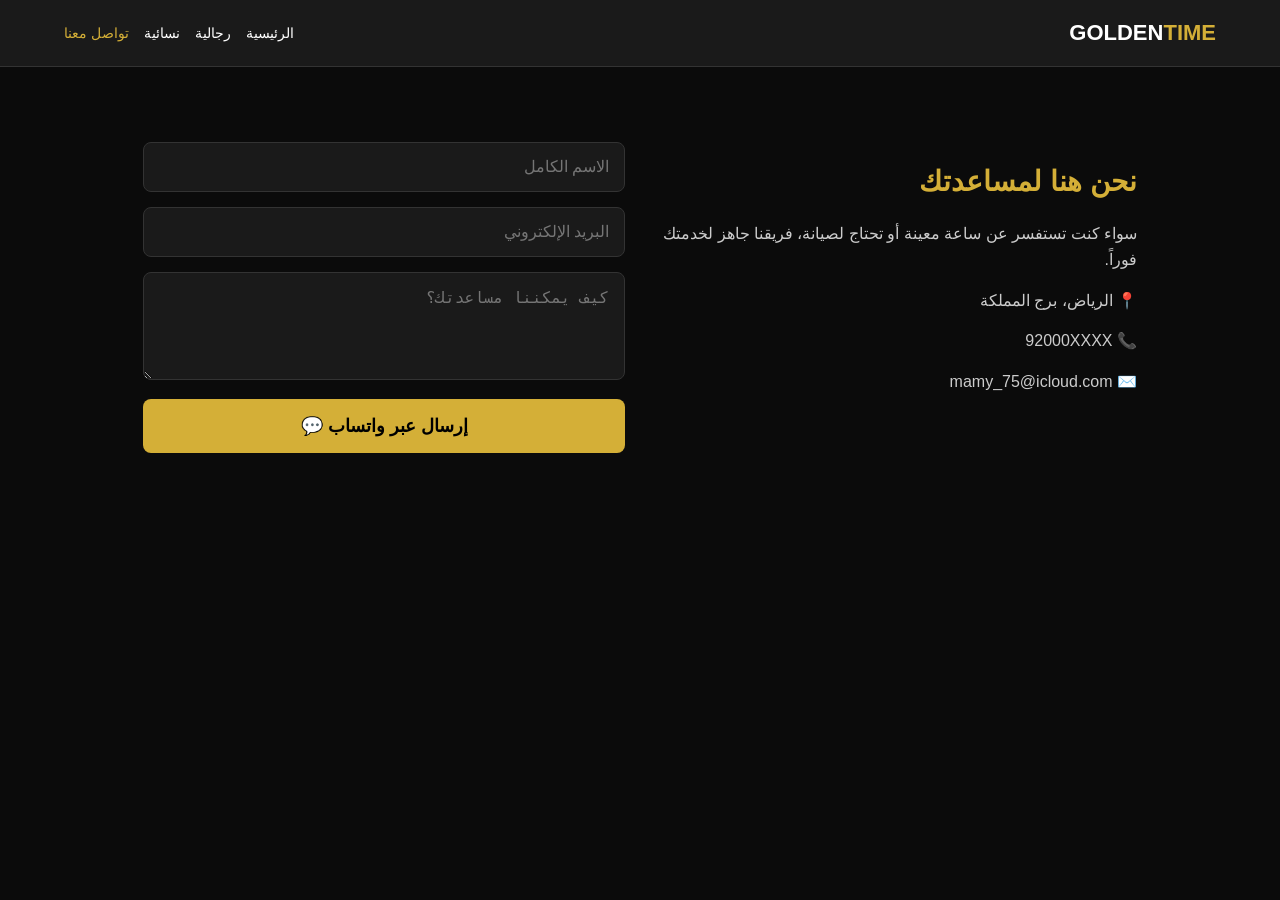
<file: ساعات/page2.html>
<!DOCTYPE html>
<html lang="ar" dir="rtl">
<head>
    <meta charset="UTF-8">
    <meta name="viewport" content="width=device-width, initial-scale=1.0">
    <title>تواصل معنا | GOLDEN TIME</title>
    <style>
        /* التنسيقات العامة */
        body { 
            background-color: #0b0b0b; 
            color: white; 
            font-family: 'Segoe UI', Tahoma, Geneva, Verdana, sans-serif; 
            margin: 0; 
            padding: 0;
        }
        
        header { 
            background: #1a1a1a; 
            padding: 20px 5%; 
            display: flex; 
            justify-content: space-between; 
            align-items: center; 
            border-bottom: 1px solid #333;
        }
        
        .logo { font-size: 22px; font-weight: bold; color: white; text-decoration: none; }
        .logo span { color: #D4AF37; }
        
        nav ul { list-style: none; display: flex; gap: 15px; margin: 0; padding: 0; }
        nav ul li a { color: white; text-decoration: none; font-size: 14px; transition: 0.3s; }
        
        /* حاوية التواصل - Flexbox */
        .contact-container {
            display: flex;
            justify-content: center;
            padding: 60px 10%;
            flex-wrap: wrap; /* يسمح بالعناصر بالنزول تحت بعضها */
        }
        
        .contact-info, .contact-form {
            flex: 1;
            min-width: 300px;
            margin: 15px;
        }
        
        .contact-info h2 { color: #D4AF37; font-size: 28px; }
        .contact-info p { margin: 15px 0; color: #ccc; line-height: 1.6; }
        
        /* تنسيق الفورم */
        .contact-form input, .contact-form textarea {
            width: 100%;
            padding: 15px;
            margin-bottom: 15px;
            background: #1a1a1a;
            border: 1px solid #333;
            color: white;
            border-radius: 8px;
            box-sizing: border-box; /* لضمان عدم خروج الحواف عن الحاوية */
            font-size: 16px; /* لمنع الزووم التلقائي في الآيفون */
        }
        
        .contact-form input:focus {
            border-color: #D4AF37;
            outline: none;
        }
        
        .submit-btn {
            width: 100%;
            background: #D4AF37;
            color: black;
            padding: 16px;
            border: none;
            font-weight: bold;
            font-size: 18px;
            border-radius: 8px;
            cursor: pointer;
            transition: 0.3s;
            display: flex;
            align-items: center;
            justify-content: center;
            gap: 10px;
        }

        .submit-btn:active {
            transform: scale(0.98);
        }

        /* --- تنسيقات الجوال (Media Queries) --- */
        @media (max-width: 768px) {
            header {
                flex-direction: column; /* شعار فوق المنيو */
                gap: 15px;
                text-align: center;
            }

            .contact-container {
                padding: 30px 5%; /* تقليل الحواف في الجوال */
            }

            .contact-info {
                text-align: center; /* توسيط النصوص في الجوال */
                margin-bottom: 40px;
            }

            .contact-info h2 {
                font-size: 24px;
            }
            
            nav ul {
                font-size: 12px;
                gap: 10px;
            }
        }
    </style>
</head>
<body>

    <header>
        <a href="#" class="logo">GOLDEN<span>TIME</span></a>
        <nav>
            <ul>
                <li><a href="index.html">الرئيسية</a></li>
                <li><a href="page1.html">رجالية</a></li>
                <li><a href="page3.html">نسائية</a></li>
                <li><a href="page2.html" style="color: #D4AF37;">تواصل معنا</a></li>
            </ul>
        </nav>
    </header>

    <div class="contact-container">
        <div class="contact-info">
            <h2>نحن هنا لمساعدتك</h2>
            <p>سواء كنت تستفسر عن ساعة معينة أو تحتاج لصيانة، فريقنا جاهز لخدمتك فوراً.</p>
            <p>📍 الرياض، برج المملكة</p>
            <p>📞 92000XXXX</p>
            <p>✉️ mamy_75@icloud.com</p>
        </div>

        <div class="contact-form">
            <form id="contactForm">
                <input type="text" id="userName" placeholder="الاسم الكامل" required>
                <input type="email" id="userEmail" placeholder="البريد الإلكتروني" required>
                <textarea id="userMessage" rows="4" placeholder="كيف يمكننا مساعدتك؟"></textarea>
                
                <button type="button" class="submit-btn" onclick="sendToWhatsapp()">
                    إرسال عبر واتساب 💬
                </button>
            </form>
        </div>
    </div>

    <script>
        function sendToWhatsapp() {
            const name = document.getElementById('userName').value;
            const email = document.getElementById('userEmail').value;
            const message = document.getElementById('userMessage').value;

            if(name === "" || email === "") {
                alert("لطفاً، قم بتعبئة الاسم والإيميل");
                return;
            }

            // ضع رقمك هنا (رمز الدولة ثم الرقم بدون أصفار)
            const phoneNumber = "967783862107"; 

            const text = `*طلب تواصل جديد - GOLDEN TIME*%0a` +
                         `--------------------------%0a` +
                         `*الاسم:* ${name}%0a` +
                         `*البريد:* ${email}%0a` +
                         `*الرسالة:* ${message}`;

            const whatsappUrl = `https://wa.me/${phoneNumber}?text=${text}`;

            window.open(whatsappUrl, '_blank');
        }
        const text = `*استفسار جديد من متجر GOLDEN TIME* 🇾🇪%0a` +
             `--------------------------%0a` +
             `*الاسم:* ${name}%0a` +
             `*الرسالة:* ${message}`;
    </script>

</body>
</html>
</file>
